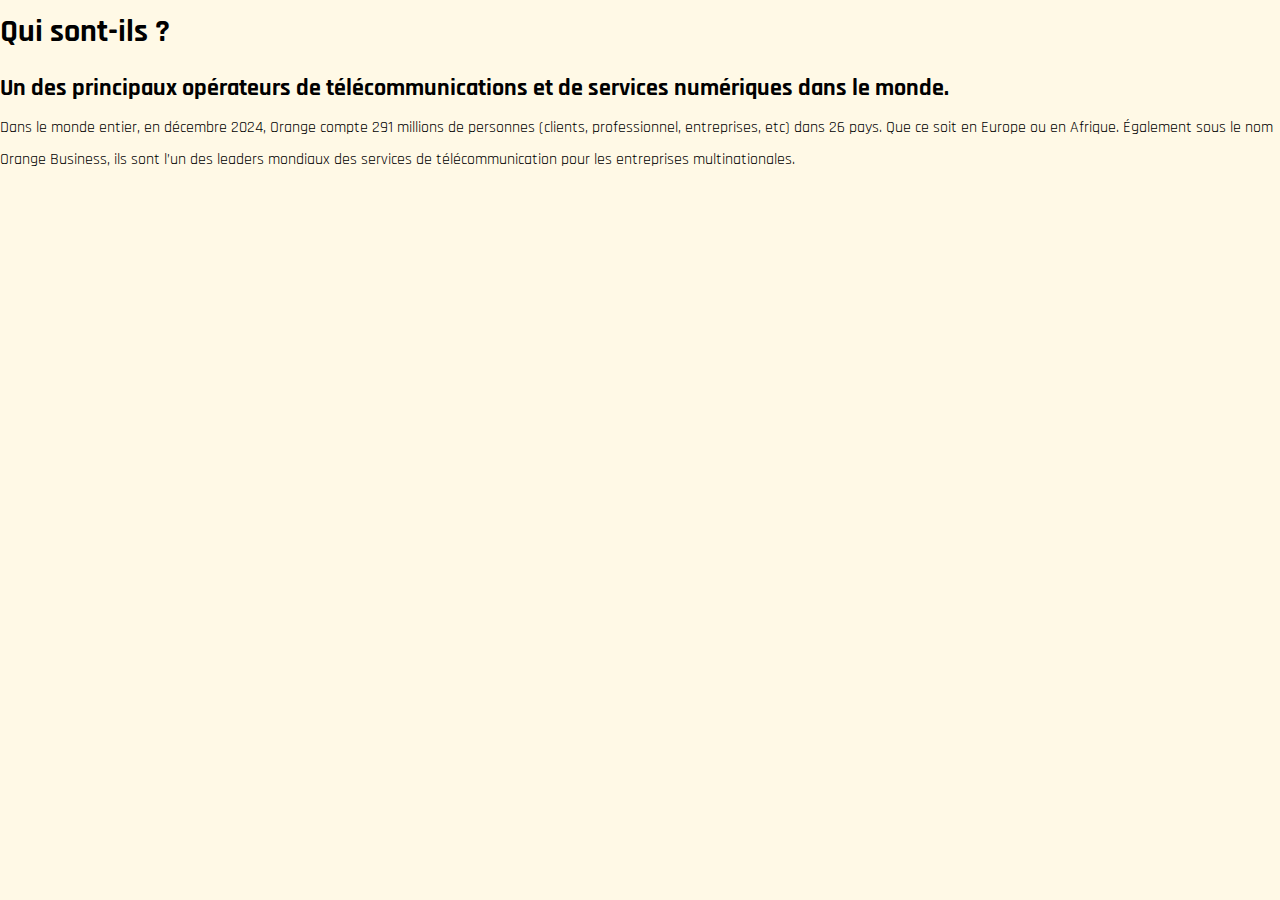
<file: Orange_Qui.html>
<!DOCTYPE html>
<html lang="fr">
    <head>
        <meta charset="utf-8">
        <title>Qui sont-ils ? - Orange</title>
        <link rel="icon" type="image/x-icon" href="favicon.ico">
        <link href="Styles_Qui.css" rel="stylesheet">
        <link rel="preconnect" href="https://fonts.googleapis.com">
        <link rel="preconnect" href="https://fonts.gstatic.com" crossorigin>
        <link href="https://fonts.googleapis.com/css2?family=Rajdhani:wght@300;400;500;600;700&display=swap" rel="stylesheet">
        <link href="https://fonts.googleapis.com/css2?family=Pridi:wght@200;300;400;500;600;700&family=Rajdhani:wght@300;400;500;600;700&family=Roboto:ital,wght@0,100..900;1,100..900&display=swap" rel="stylesheet">
        <link href="https://fonts.googleapis.com/css2?family=Overpass:ital,wght@0,100..900;1,100..900&family=Pridi:wght@200;300;400;500;600;700&family=Rajdhani:wght@300;400;500;600;700&family=Roboto:ital,wght@0,100..900;1,100..900&display=swap" rel="stylesheet">
    </head>
    <body>
        <h1>Qui sont-ils ?</h1>
        <h2>Un des principaux opérateurs de télécommunications et de services numériques dans le monde.</h2>
        <p>Dans le monde entier, en décembre 2024, Orange compte 291 millions de personnes (clients, professionnel, entreprises, etc) dans 26 pays. Que ce soit en Europe ou en Afrique. Également sous le nom Orange Business, ils sont l’un des leaders mondiaux des services de télécommunication pour les entreprises multinationales.</p>
    </body>
</html>
</file>
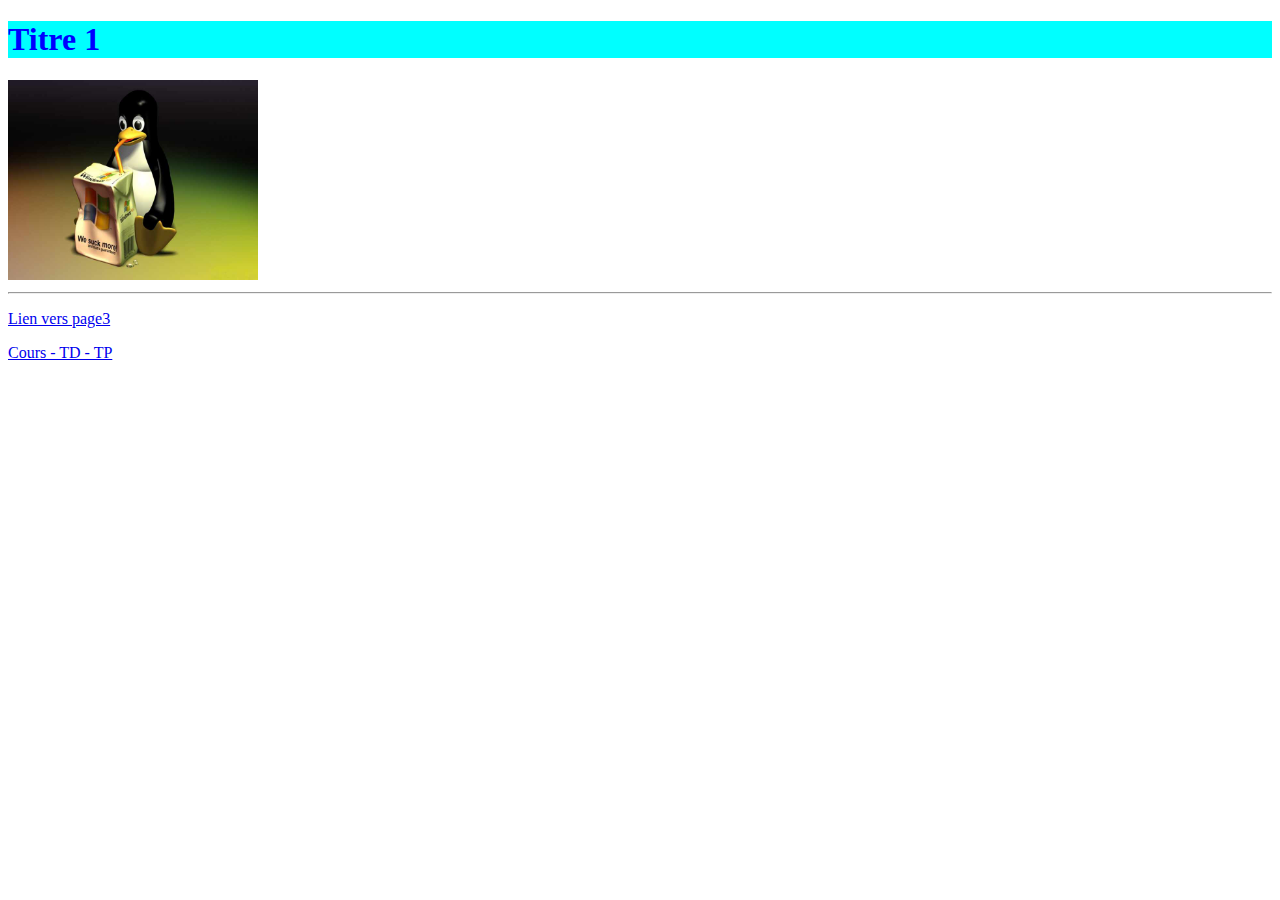
<file: tp1/page1.html>
<!DOCTYPE html>
<html lang="fr">
<head>
    <meta charset="utf-8">
    <title>TP1 programmation Web</title>
    <link rel="icon" type="image/x-icon" href="iconeweb.ico">
    <link rel="stylesheet" href="styles.css">
</head>
<body>
<h1>Titre 1</h1>
<a href="page2.html"><img src="linux.jpg" style="width: 250px;height: 200px" alt="mon image devrait apparaître" title="sympa linux!"></a>
<hr>
<p><a href="page3.html" class="maclasse1">Lien vers page3</a></p>
<p><a href="https://cours-info.iut-bm.univ-fcomte.fr/index.php/menu-cours-s1/r1-02-developpement-d-interfaces-web" title="liens sur les cours TD TP du département informatique">Cours - TD - TP</a></p>
</body>
</html>
</file>
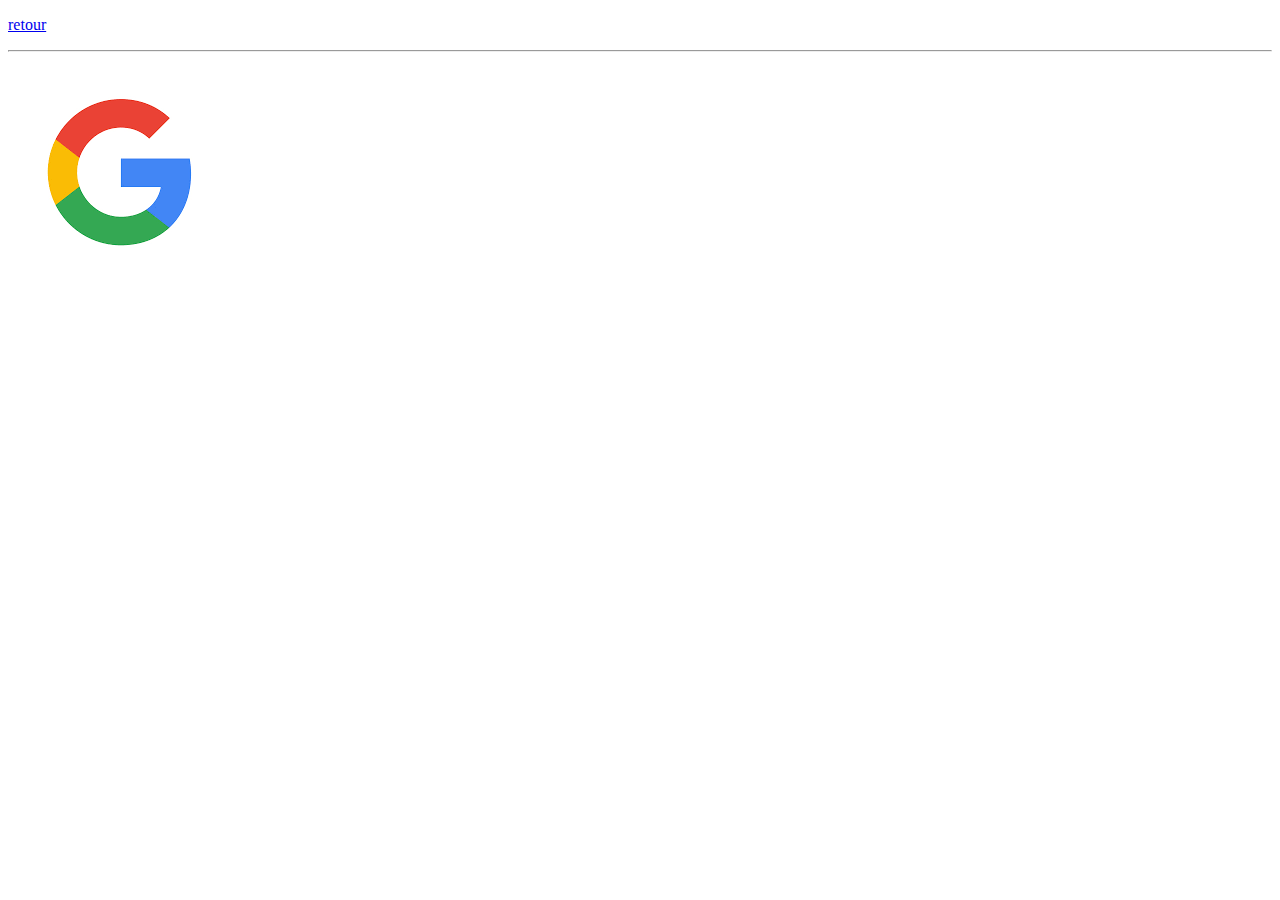
<file: tp1/page2.html>
<!DOCTYPE html>
<html lang="fr">
<head>
    <meta charset="utf-8">
    <title>Page 2</title>
</head>
<body>
<p><a href="page1.html">retour</a></p>
<hr>
<a href="https://www.google.com/#mmc=1" target="_blank"><img src="google.png" ></a>
</body>
</html>
</file>
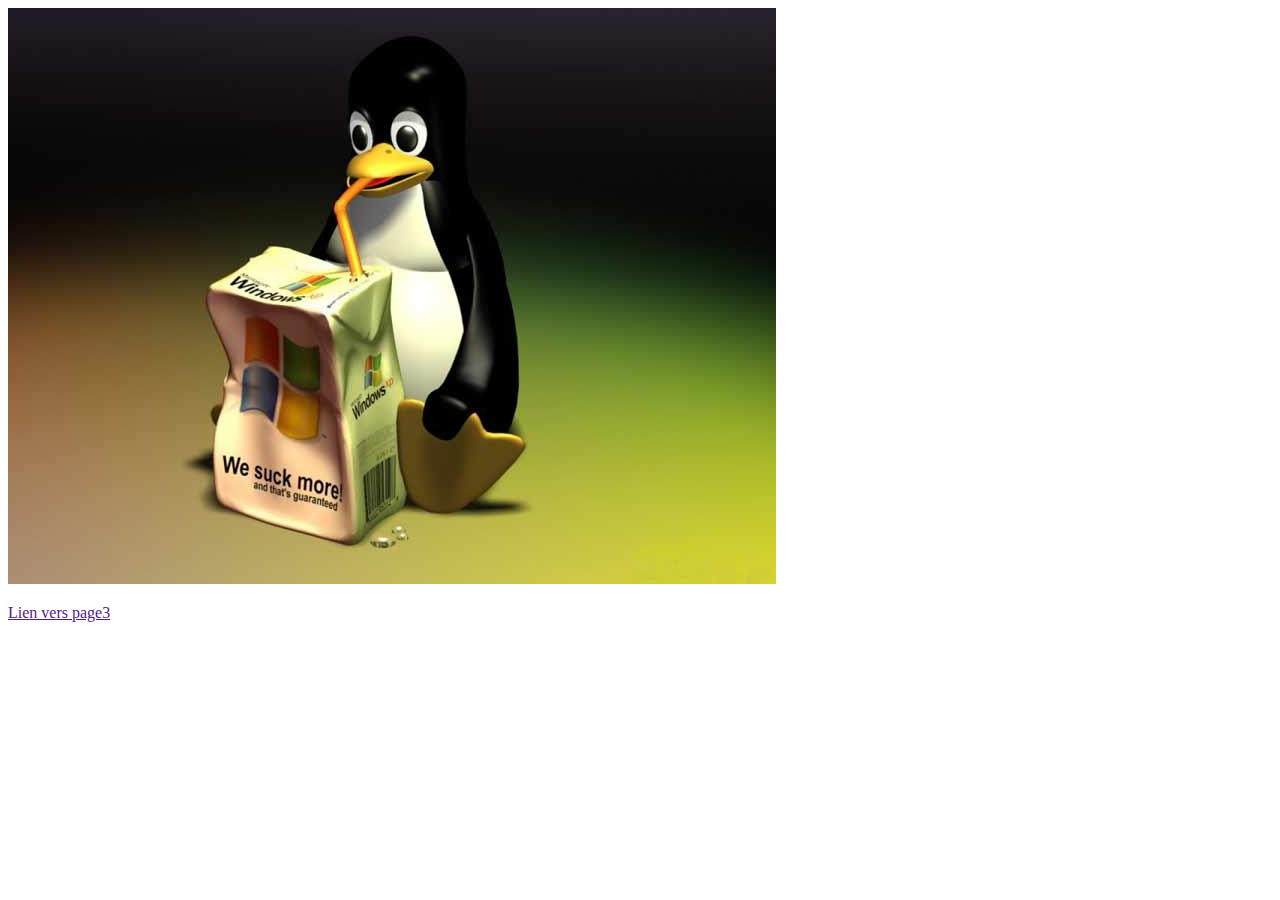
<file: tp1/test.html>
<!DOCTYPE html>
<html lang="fr">
<head>
    <meta charset="utf-8">
    <title>TP1</title>
</head>
<body>
<a href="page2.html"><img src="linux.jpg"></a>
<p><a href="">Lien vers page3</a></p>
</body>
</html>
</file>
<file: Styles_Qui.css>
/* ===========================
   L'ESSENTIEL
=========================== */
* {
    --clair: #fff9e6;
    --orange: #FF9249;
    --bleu: #102436;
    --jaune: #F7DC83;

    margin: 0;
    padding: 0;
    box-sizing: border-box;

}

body {
    font-family: Rajdhani, Pridi, Overpass;
    line-height: 2;
    overflow-x: hidden;
    background-color: var(--clair);
}

h2,h3 {
    font-family: Overpass,;
}

/* ===========================
   BARRE DE NAV
=========================== */
header {
    background-color: var(--orange);
}

.logo a {
    text-decoration: none;
    font-size: 24px;
    font-weight: bold;
    color: var(--clair);
    font-family: Rajdhani, sans-serif;
    font-size: 40px;
}

.logo {
    display: flex;
    flex-direction: row;
    justify-content: flex-start;
    align-items: center;
    gap: 10px;
}

.logo_un {
    display: flex;
    width: 70px;
}

.navbar {
    display: flex;
    justify-content: space-between;
    align-items: center;
    padding: 10px 10px;
    background-color: var(--bleu);
    color: var(--clair);
    border-bottom: 2px solid var(--bleu);

    position: fixed;
    top: 0;
    left: 0;
    width: 100%;
    z-index: 1000;
}

.navbar.scrolled {
    background-color: var(--clair);
    color: var(--bleu);
    transition: color 0.7s;
}

/* ===========================
   LIENS DECO
=========================== */

.Liens {
    list-style: none;
    font-family:Rajdhani;
    display: flex;
    gap: 24px;

}

.Liens a {
    text-decoration: none;
    padding: 10px 30px;
    border-radius: 4px;
    font-weight: 600;
    color: var(--clair);
    font-size: 18px;
    /* font-weight: bold; */
}

.navbar.scrolled .logo a {
    color: var(--bleu);
    transition: color 0.5s;
}

.navbar.scrolled .Liens a {
    color: var(--bleu);
    transition: color 0.5s;
}

.Liens a:hover {
    text-decoration: underline;
    color: var(--orange);
    transition: 0.3s;
}

body>header>div{
    padding: 8px 20px;
    background: #F7DC83;
    border-radius: 6px;
    cursor: pointer;
}

body>div.gauche{

    background-color: #FF9249;

    h2{
        font-family: Pridi;
        display: flex;
        justify-content: flex-start;
        width: 45%;
        margin-left: 5%;
    }

    p{
        font-family: Overpass;
        display: flex;
        justify-content: flex-start;
        width: 45%;
        margin-left: 5%;
    }
}

body>div.droite{

    background-color: #F7DC83;

    h2{
        font-family: Pridi;
        display: flex;
        justify-content: flex-end;
        margin-left: 50%;
        width: 45%;
        margin-right: 5%;
    }

    p{
        font-family: Overpass;
        display: flex;
        justify-content: flex-end;
        width: 45%;
        margin-left: 50%;
        margin-right: 5%;
    }
}


/* ===========================
   FOOTER
=========================== */
footer {
    border-top: 2px solid var(--bleu);
    background-color: var(--bleu);
    color: var(--clair);
    padding: 16px;
    font-size: 7.2px;
}

.footer-content {
    display: flex;
    flex-wrap: wrap;
    justify-content: space-between;
    gap: 16px;
    margin-bottom: 8px;
}

.footer-content h4 {
    margin-bottom: 4px;
}

.footer-links ul,
.footer-social ul {
    list-style: none;
}

.footer-links a,
.footer-social a {
    text-decoration: none;
    display: block;
    margin-bottom: 2px;
}

.footer-bottom {
    text-align: center;
    padding-top: 8px;
    border-top: 1px solid #ddd;
}
</file>
<file: tp1/styles.css>
h1 {
    color: blue;
    background-color: aqua;
}
</file>
